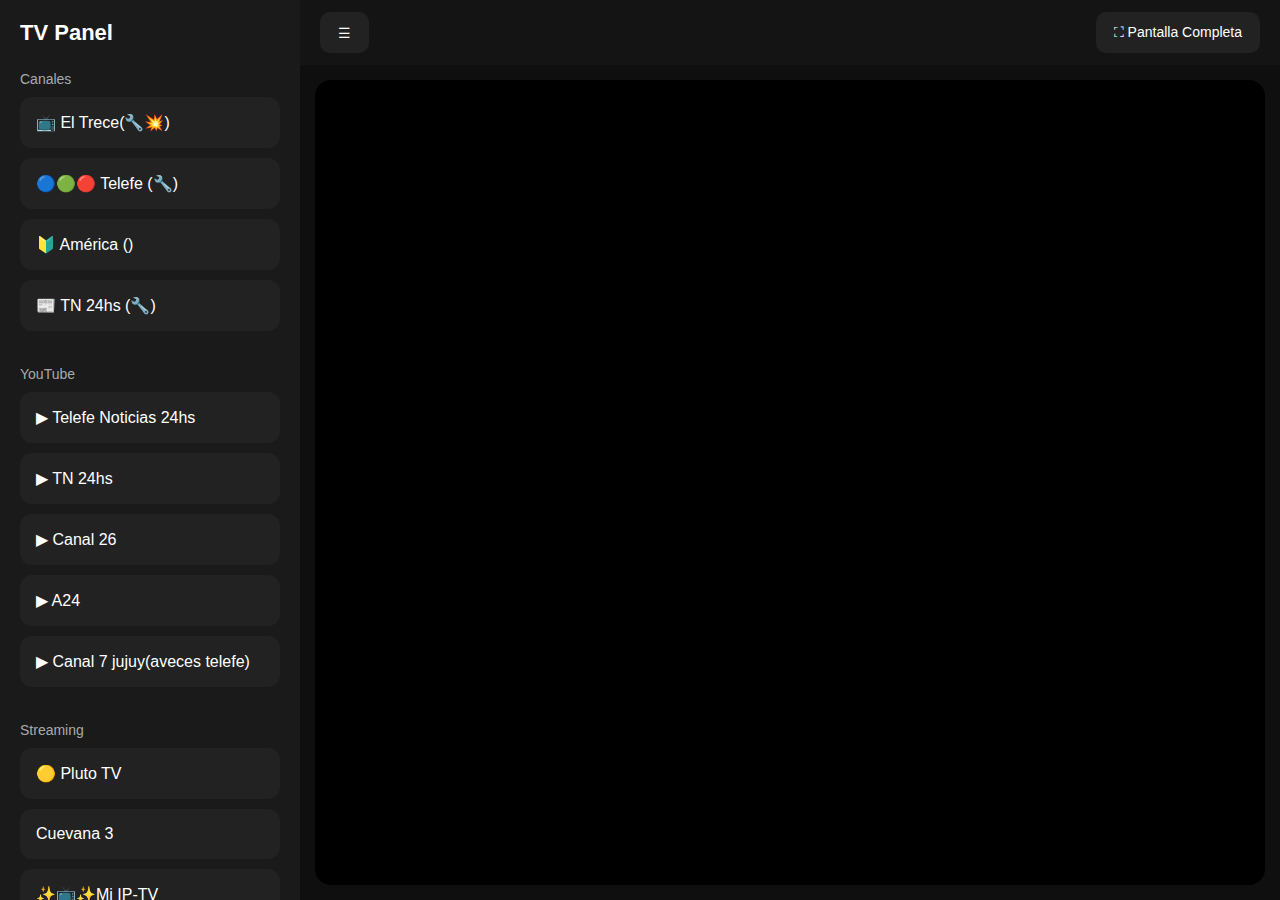
<file: index.html>
<!DOCTYPE html>
<html lang="es">
<head>
<meta charset="UTF-8">
<meta name="viewport" content="width=device-width, initial-scale=1.0">
<title>TV Panel Pro</title>
<link rel="stylesheet" href="css/styles.css">
</head>
<body>

<div class="layout">

    <!-- SIDEBAR -->
    <div id="sidebar" class="sidebar open">
        <div class="logo">TV Panel</div>

        <div class="menu-section">Canales</div>

        <button class="menu-btn" onclick="loadPage('https://www.livehdtv.com/el-trece/')">📺 El Trece(🔧💥)</button>
        <button class="menu-btn" onclick="loadPage('https://mitelefe.com/telefe-en-vivo')">🔵🟢🔴 Telefe (🔧)</button>
        <button class="menu-btn" onclick="loadPage('https://www.americatv.com.ar/vivo')">🔰 América ()</button>
        <button class="menu-btn" onclick="loadPage('https://tn.com.ar/envivo/24hs/')">📰 TN 24hs (🔧)</button>

        <div class="menu-section">YouTube</div>

          <button class="menu-btn" onclick="loadYT('XhAYcYpPzTc')">▶ Telefe Noticias 24hs</button>
          <button class="menu-btn" onclick="loadYT('cb12KmMMDJA')">▶ TN 24hs</button>
          <button class="menu-btn" onclick="loadYT('c8Uxc6pwDNA')">▶ Canal 26</button>
          <button class="menu-btn" onclick="loadYT('ArKbAx1K-2U')">▶ A24 </button>
          <button class="menu-btn" onclick="loadYT('7iij3ZdSQcE')">▶ Canal 7 jujuy(aveces telefe)</button>

        <div class="menu-section">Streaming</div>

        <button class="menu-btn" onclick="loadPage('https://pluto.tv/latam/live-tv/63eb9255c111bc0008fe6ec4')">🟡 Pluto TV </button>
        <button class="menu-btn" onclick="loadPage('https://cuevana.bi/')">Cuevana 3</button>
        <button class="menu-btn" onclick="loadPage('iptv/iptv.html')">✨📺✨Mi IP-TV</button>

    </div>

    <!-- CONTENIDO -->
    <div class="content">

        <div class="topbar">
            <button class="toggle-btn" onclick="toggleSidebar()">☰</button>
            <button class="fullscreen-btn" onclick="toggleFullscreen()"> ⛶  Pantalla Completa</button>
        </div>

        <div class="player-wrapper" id="playerWrapper" tabindex="0">
            <iframe id="player" src="" allowfullscreen></iframe>
        </div>

    </div>

</div>

<script src="js/app.js"></script>
</body>
</html>
</file>
<file: css/styles.css>
* {
    margin: 0;
    padding: 0;
    box-sizing: border-box;
    font-family: Arial, sans-serif;
}

body {
    background: #0f0f0f;
    color: white;
    overflow: hidden;
}

.layout {
    display: flex;
    height: 100vh;
}

/* SIDEBAR */

.sidebar {
    width: 300px;
    background: #1a1a1a;
    padding: 20px;
    transition: 0.3s;
    overflow-y: auto;
}

.sidebar.closed {
    width: 0;
    padding: 0;
    overflow: hidden;
}

.logo {
    font-size: 22px;
    margin-bottom: 20px;
    font-weight: bold;
}

.menu-section {
    margin-top: 25px;
    margin-bottom: 10px;
    font-size: 14px;
    color: #aaa;
}

.menu-btn {
    width: 100%;
    padding: 16px;
    margin-bottom: 10px;
    background: #222;
    border: none;
    color: white;
    text-align: left;
    border-radius: 12px;
    font-size: 16px;
    cursor: pointer;
    transition: 0.2s;
}

/* FOCO TV */
.menu-btn:focus {
    outline: 3px solid #00aaff;
    background: #333;
    transform: scale(1.05);
}

.menu-btn:active {
    background: #00aaff;
}

/* CONTENIDO */

.content {
    flex: 1;
    display: flex;
    flex-direction: column;
}

.topbar {
    display: flex;
    justify-content: space-between;
    padding: 12px 20px;
    background: #141414;
}

.toggle-btn,
.fullscreen-btn {
    background: #222;
    border: none;
    padding: 12px 18px;
    border-radius: 10px;
    color: white;
    font-size: 14px;
    cursor: pointer;
}

.toggle-btn:focus,
.fullscreen-btn:focus {
    outline: 3px solid #00aaff;
    background: #333;
}

/* PLAYER */

.player-wrapper {
    flex: 1;
    padding: 15px;
    transition: 0.2s;
    border-radius: 16px;
}

/* FOCO EN EL EMBED */
.player-wrapper:focus {
    outline: 4px solid #00aaff;
    transform: scale(1.01);
}

.player-wrapper iframe {
    width: 100%;
    height: 100%;
    border: none;
    border-radius: 16px;
    background: black;
}
</file>
